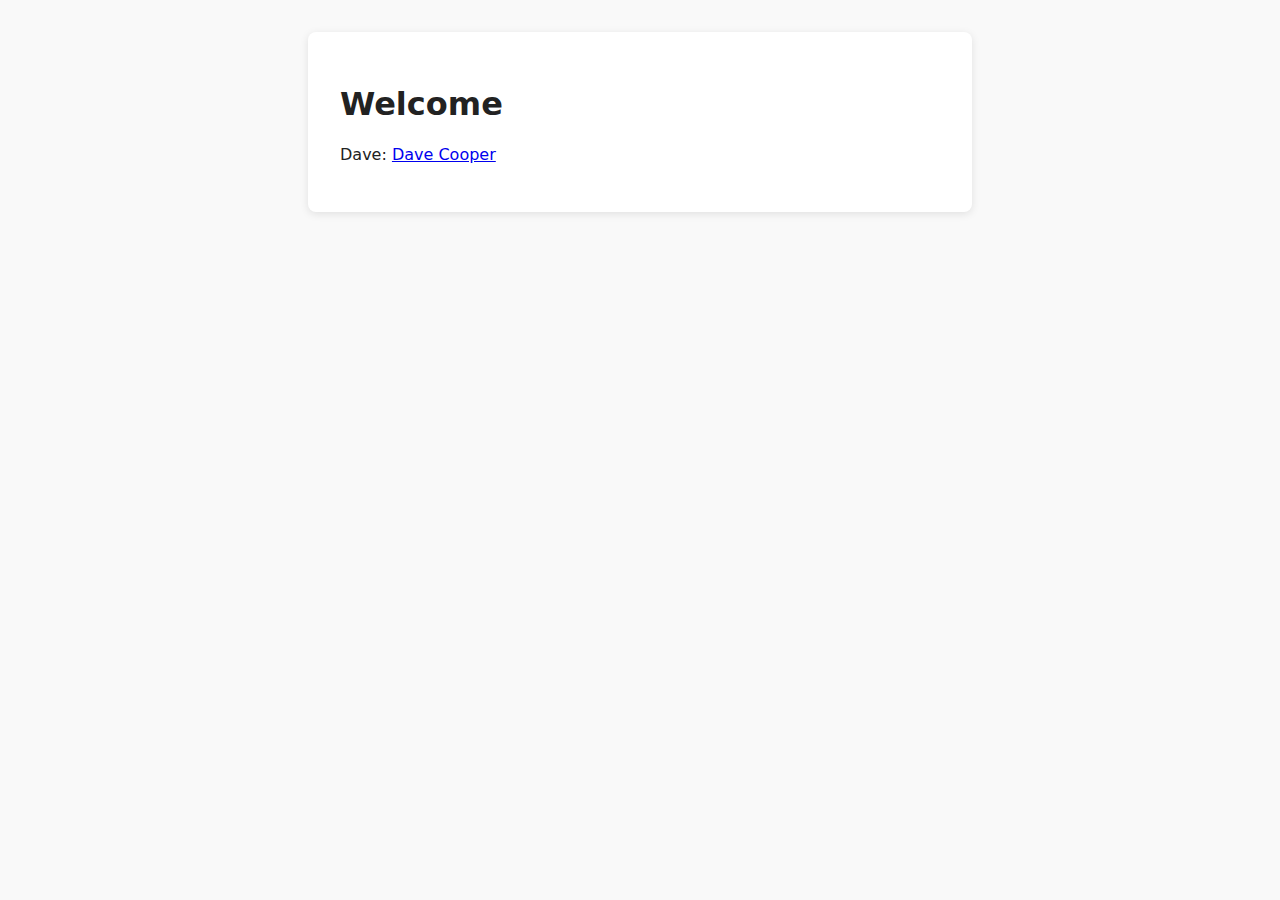
<file: index.html>
<!DOCTYPE html>
<html lang="en">
<head>
  <meta charset="UTF-8" />
  <meta name="viewport" content="width=device-width, initial-scale=1.0" />
  <title>David Cooper</title>
  <link rel="stylesheet" href="style.css" />
</head>
<body>
  <main>
    <h1>Welcome</h1>
    <p>Dave: <a href="https://www.linkedin.com/in/davidmcooper/">Dave Cooper</a></p>
  </main>
</body>
</html>
</file>
<file: style.css>
body {
  font-family: system-ui, sans-serif;
  background: #f9f9f9;
  color: #222;
  margin: 0;
  padding: 2rem;
}
main {
  max-width: 600px;
  margin: auto;
  background: #fff;
  padding: 2rem;
  border-radius: 8px;
  box-shadow: 0 2px 8px rgba(0,0,0,0.1);
}
</file>
